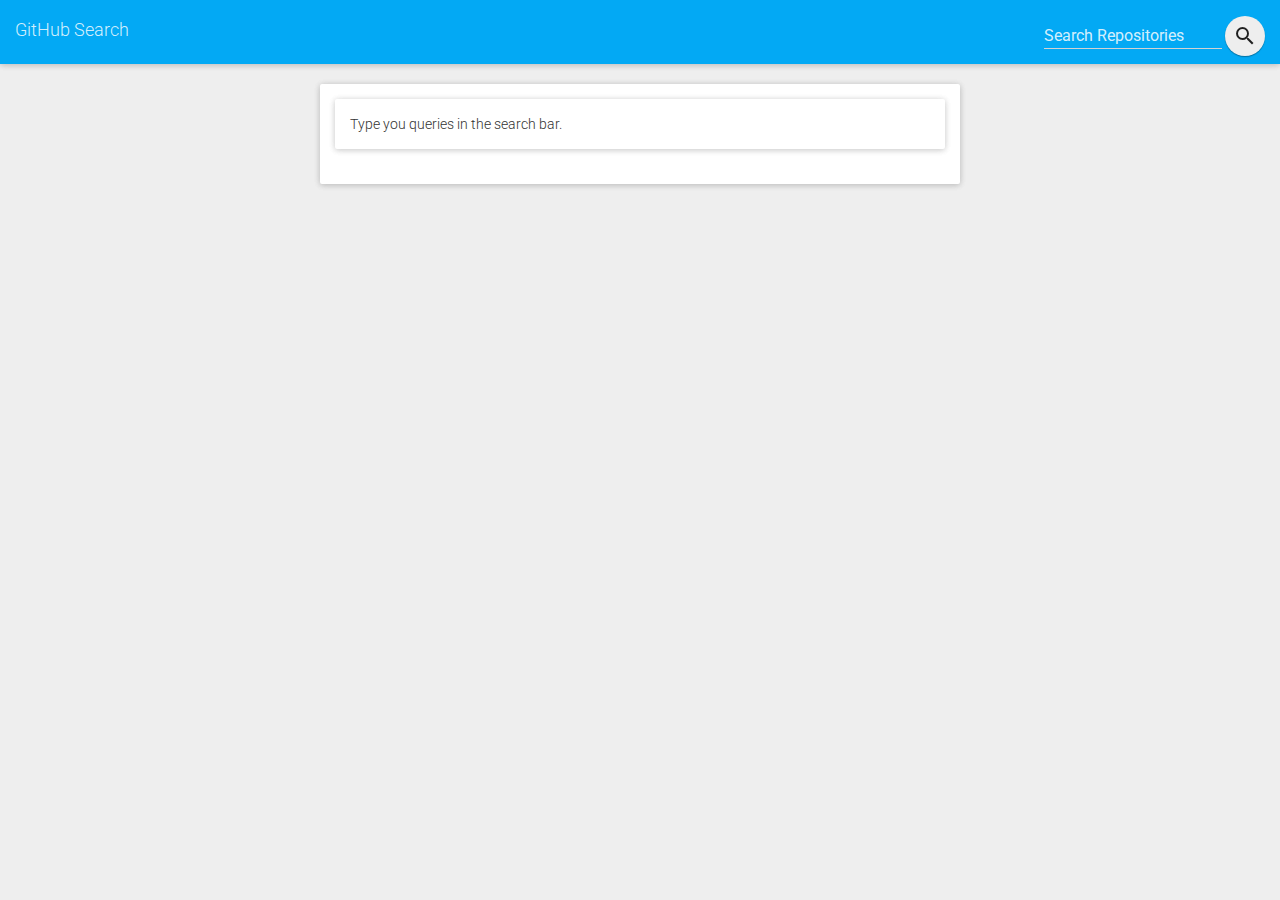
<file: index.html>
<!DOCTYPE html>

<html class="no-js" ng-app="app">
  <head>
    <meta charset=utf-8>
    <title>Github Search</title>
    <meta name="description">
    <meta name="viewport" content="width=device-width">
    <!-- Material Design fonts -->
    <link rel="stylesheet" type="text/css" href="https://fonts.googleapis.com/css?family=Roboto:300,400,500,700">
    <link rel="stylesheet" type="text/css" href="https://fonts.googleapis.com/icon?family=Material+Icons">

    <!-- Bootstrap -->
    <link rel="stylesheet" type="text/css" href="https://maxcdn.bootstrapcdn.com/bootstrap/3.3.7/css/bootstrap.min.css">

    <!-- Bootstrap Material Design -->
    <link rel="stylesheet" type="text/css" href="libs/css/bootstrap-material-design.css">
    <link rel="stylesheet" type="text/css" href="libs/css/ripples.min.css">

    <link rel="stylesheet" href="css/main.css" type="text/css">
    <link rel="stylesheet" href="https://maxcdn.bootstrapcdn.com/font-awesome/4.6.2/css/font-awesome.min.css">
  </head>
  <body ng-controller="AppCtrl">
   <div>
     <div ui-view></div>
   </div>

   <script src="libs/js/angular/angular.js"></script>
   <script src="libs/js/angular/angular-animate.js"></script>
   <script src="libs/js/angular/angular-ui-router.js"></script>
   <script src="libs/js/angular/ngStorage.js"></script>
   <script src="libs/js/angular/ocLazyLoad.js"></script>

   <script src="js/app.js"></script>
   <script src="js/main.js"></script>
  </body>
</html>
</file>
<file: css/main.css>

</file>
<file: libs/css/ripples.min.css>
.withripple{position:relative}.ripple-container{position:absolute;top:0;left:0;z-index:1;width:100%;height:100%;overflow:hidden;border-radius:inherit;pointer-events:none}.ripple{position:absolute;width:20px;height:20px;margin-left:-10px;margin-top:-10px;border-radius:100%;background-color:#000;background-color:rgba(0,0,0,.05);-webkit-transform:scale(1);-ms-transform:scale(1);-o-transform:scale(1);transform:scale(1);-webkit-transform-origin:50%;-ms-transform-origin:50%;-o-transform-origin:50%;transform-origin:50%;opacity:0;pointer-events:none}.ripple.ripple-on{-webkit-transition:opacity .15s ease-in 0s,-webkit-transform .5s cubic-bezier(.4,0,.2,1) .1s;-o-transition:opacity .15s ease-in 0s,-o-transform .5s cubic-bezier(.4,0,.2,1) .1s;transition:opacity .15s ease-in 0s,transform .5s cubic-bezier(.4,0,.2,1) .1s;opacity:.1}.ripple.ripple-out{-webkit-transition:opacity .1s linear 0s!important;-o-transition:opacity .1s linear 0s!important;transition:opacity .1s linear 0s!important;opacity:0}
/*# sourceMappingURL=ripples.min.css.map */
</file>
